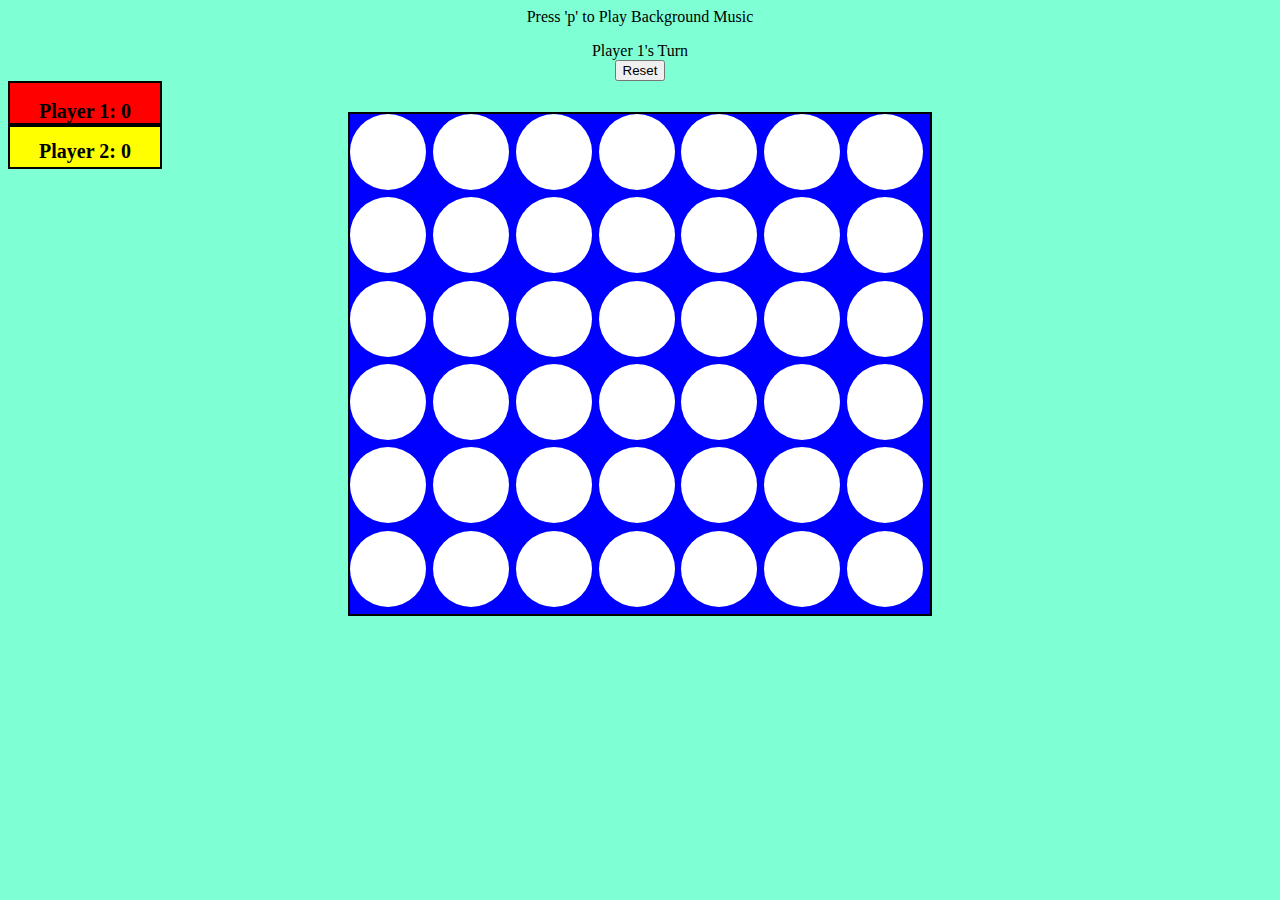
<file: index.html>
<html>
    <head>
       <title>Grant's Connect 4</title>
    </head>
    <body>
       <p>Press 'p' to Play Background Music</p>
        <div class="player" id="turn"> Player 1's Turn</div>
         <button onclick="reset()" >Reset</button>
        <div class="scoreboard">
            <div class="p1">
             <div class="score_r">
                 <h2 style="font-size: 20px" id="red">Player 1: 0</h2>
            </div>
            </div>
            <div class="p2">
                <div class="score_y">
                    <h1 style="font-size: 20px" id="yellow">Player 2: 0</h1>
                </div>
            </div>
        </div>
     <script src="connect4.js"></script>
    <link rel="stylesheet" href="connect4.css">
    </body>
</html>
</file>
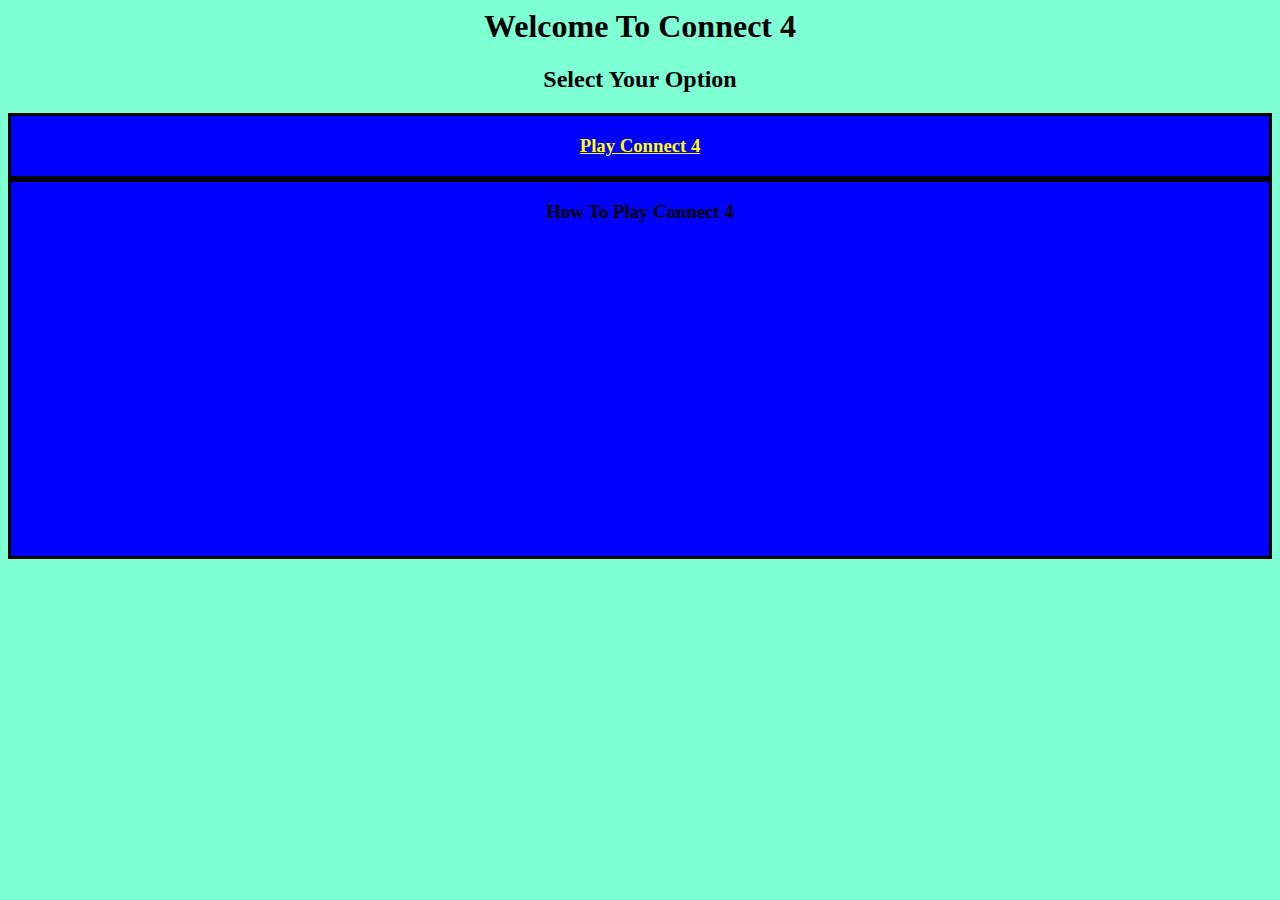
<file: home.html>
<html>
    <head>
        <title>Home Screen</title>
        <h1>Welcome To Connect 4</h1>
    </head>
    <body>
        <h2>Select Your Option</h2>
        <link rel="stylesheet" href="connect4.css">
        <div class="link">
            <h3>
                 <a href="index.html">Play Connect 4</a>
            </h3>
        </div>
        <div class="video">
            <h3>How To Play Connect 4</h3>
            <iframe width="560" height="315" src="https://www.youtube.com/embed/utXzIFEVPjA" frameborder="0" allow="accelerometer; autoplay; clipboard-write; encrypted-media; gyroscope; picture-in-picture" allowfullscreen></iframe>
        </div>
    </body>
</html>
</file>
<file: connect4.css>
body {
    background-color: aquamarine;
    text-align: center;
}

.link{
    position: center;
    cursor: pointer;
    background-color: blue;
    border: 3px solid black;
}

a{
    padding: 5.23rem;
    color: yellow;

}

a:hover{
    height: 50px;
    color: red;
}

.video{
    position: center;
    background-color: blue;
    border: 3px solid black;
}

.empty_slot{
    width: 60px;
    height: 60px;
    padding: 0.5rem;
    border: 1px black;
    border-radius: 50%;
    background-color: white;
}

.display{
    display: grid;
    grid-template-columns: auto auto auto auto auto auto auto;
    margin: auto;
    width: 45%;
    height: 50px;
    position: absolute;
    left: 50%;
    transform: translate(-50%);
    width: 580px;
    height: 500px;
    top: 7rem;
    background: blue;
    border: 2px solid black;
}

.p1{
    width: 150px;
    height: 40px;
    background-color: red;
    border: 2px solid black;
}

.p2{
    width: 150px;
    height: 40px;
    background-color: yellow;
    border: 2px solid black;
}
</file>
